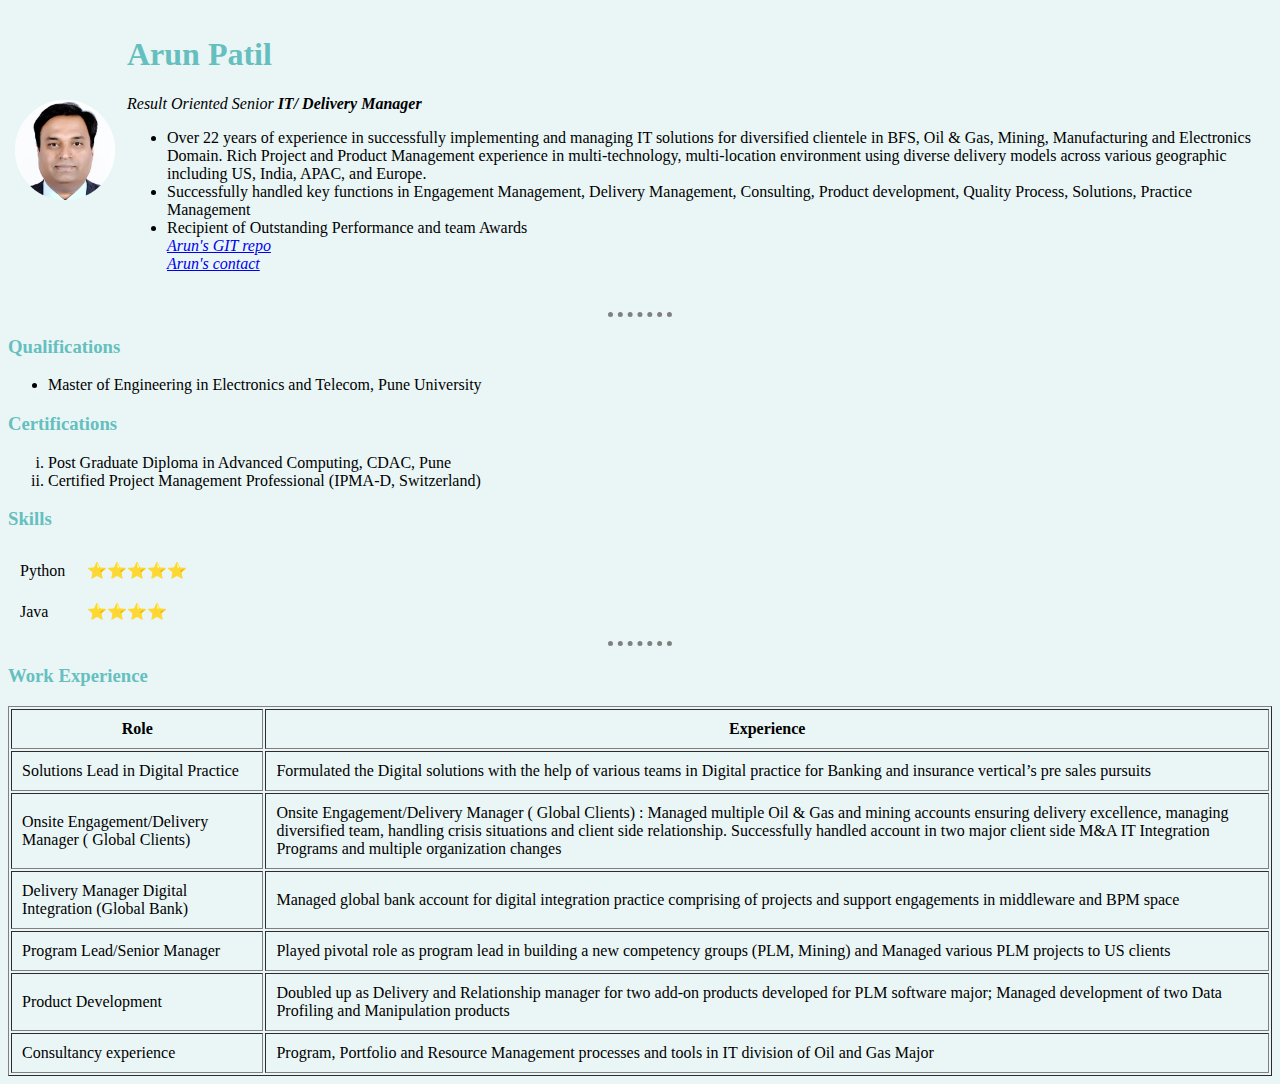
<file: index.html>
<!DOCTYPE html>
<html lang="en" dir="ltr">

<head>
  <meta charset="utf-8">
  <title> Aruns Personal Webpage </title>
  <link rel="stylesheet" href="css\styles.css">
</head>

<body>
  <table cellpadding="5">
    <tr>
      <td> <img src="images\Arun.png" alt="Arun Image" height="100"></td>
      <td>
        <h1> Arun Patil </h1>

        <p><em> Result Oriented Senior <strong>IT/ Delivery Manager </strong></em></p>
        <p>
        <ul>
          <li>Over 22 years of experience in successfully implementing and managing IT solutions for diversified clientele in BFS, Oil & Gas, Mining, Manufacturing and Electronics Domain. Rich Project and Product Management experience in
            multi-technology,
            multi-location environment using diverse delivery models across various geographic including US, India, APAC, and Europe.</li>
          <li>Successfully handled key functions in Engagement Management, Delivery Management, Consulting, Product development, Quality
            Process, Solutions, Practice Management </li>
          <li>Recipient of Outstanding Performance and team Awards</li>
          <a href="https://github.com/Arun-Pat"> <em>Arun's GIT repo </em> </a>
          <br>
          <a href="contact.html"> <em>Arun's contact</em> </a>
        </ul>

      </td>
    </tr>
  </table>


  </p>
  <hr>
  <h3>Qualifications</h3>
  <ul>
    <li>Master of Engineering in Electronics and Telecom, Pune University </li>
  </ul>
  <h3>Certifications</h3>
  <ol type="i">
    <li>Post Graduate Diploma in Advanced Computing, CDAC, Pune</li>
    <li>Certified Project Management Professional (IPMA-D, Switzerland)</li>
  </ol>
  <h3>Skills</h3>
  <table cellpadding="10">
    <tr>
      <td>Python</td>
      <td>⭐⭐⭐⭐⭐</td>
    </tr>
    <tr>
      <td>Java</td>
      <td>⭐⭐⭐⭐</td>
    </tr>
  </table>

  <hr>
  <h3>Work Experience</h3>
  <table border="1" cellpadding=10>
    <thead>
      <tr>
        <th><strong>Role</strong></th>
        <th><strong>Experience</strong></th>
      </tr>
    </thead>
    <tbody>
      <tr>
        <td>Solutions Lead in Digital Practice </td>
        <td>Formulated the Digital solutions with the help of various teams in Digital practice for Banking and insurance vertical’s pre sales pursuits</td>
      </tr>
      <tr>
        <td>Onsite Engagement/Delivery Manager ( Global Clients) </td>
        <td>
          Onsite Engagement/Delivery Manager ( Global Clients) : Managed multiple Oil & Gas and mining accounts ensuring delivery excellence, managing diversified team, handling crisis situations and client side relationship. Successfully handled
          account in two major client side M&A IT Integration Programs and multiple organization changes
        </td>
      </tr>
      <tr>
        <td>Delivery Manager Digital Integration (Global Bank) </td>
        <td>Managed global bank account for digital integration practice comprising of projects and support engagements in middleware and BPM space</td>
      </tr>
      <tr>
        <td>Program Lead/Senior Manager </td>
        <td>Played pivotal role as program lead in building a new competency groups (PLM, Mining) and Managed various PLM projects to US clients</td>
      </tr>
      <tr>
        <td>Product Development </td>
        <td>Doubled up as Delivery and Relationship manager for two add-on products developed for PLM software major; Managed development of two Data Profiling and Manipulation products</td>
      </tr>
      <tr>
        <td>Consultancy experience </td>
        <td>Program, Portfolio and Resource Management processes and tools in IT division of Oil and Gas Major</td>
      </tr>
    </tbody>
    <tfoot>

    </tfoot>
  </table>



</body>

</html>
</file>
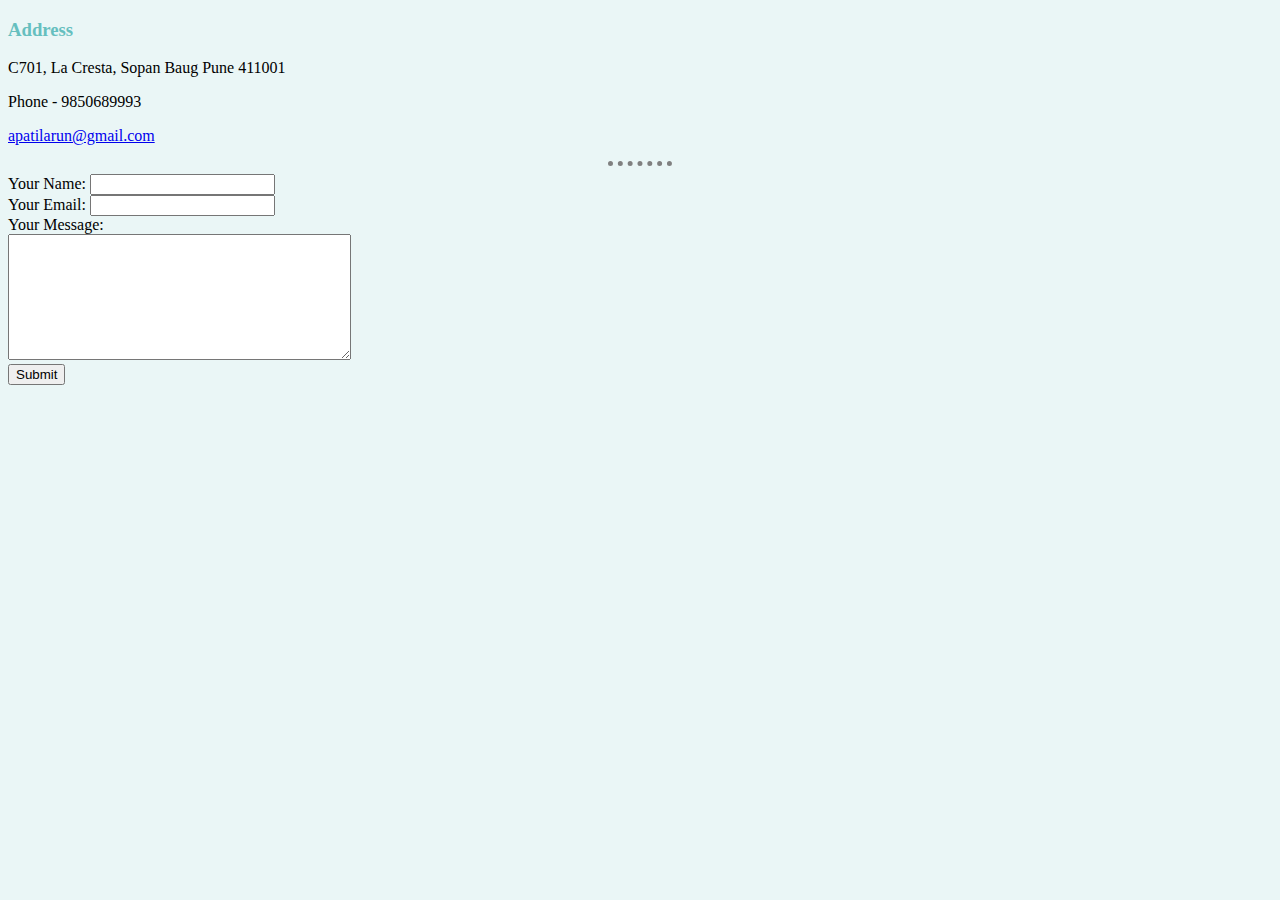
<file: contact.html>
<!DOCTYPE html>
<html lang="en" dir="ltr">

<head>
  <meta charset="utf-8">
  <title>Contact Details</title>
  <link rel="stylesheet" href="css\styles.css">
</head>

<body>
  <h3><strong>Address</strong></h3>
  <p>C701, La Cresta, Sopan Baug
    Pune 411001</p>
  <p>Phone - 9850689993</p>
  <p><a href="mailto:apatilarun@gmail.com">apatilarun@gmail.com</a></p>
  <!-- <p><mail>apatilarun@gmail.com</mail></p> -->

  <hr>
  <form class="" action="mailto:apatilarun@gmail.com" method="post" enctype="text/plain">
    <label for="">Your Name:</label>
    <input type="text" name="yourname" value=""><br>
    <label for="">Your Email:</label>
    <input type="email" name="youremail" value=""><br>
    <label for="">Your Message:</label><br>
    <textarea name="yourmessage" rows="8" cols="40"></textarea><br>

    <input type="submit" name="" value="Submit">
  </form>

</body>

</html>
</file>
